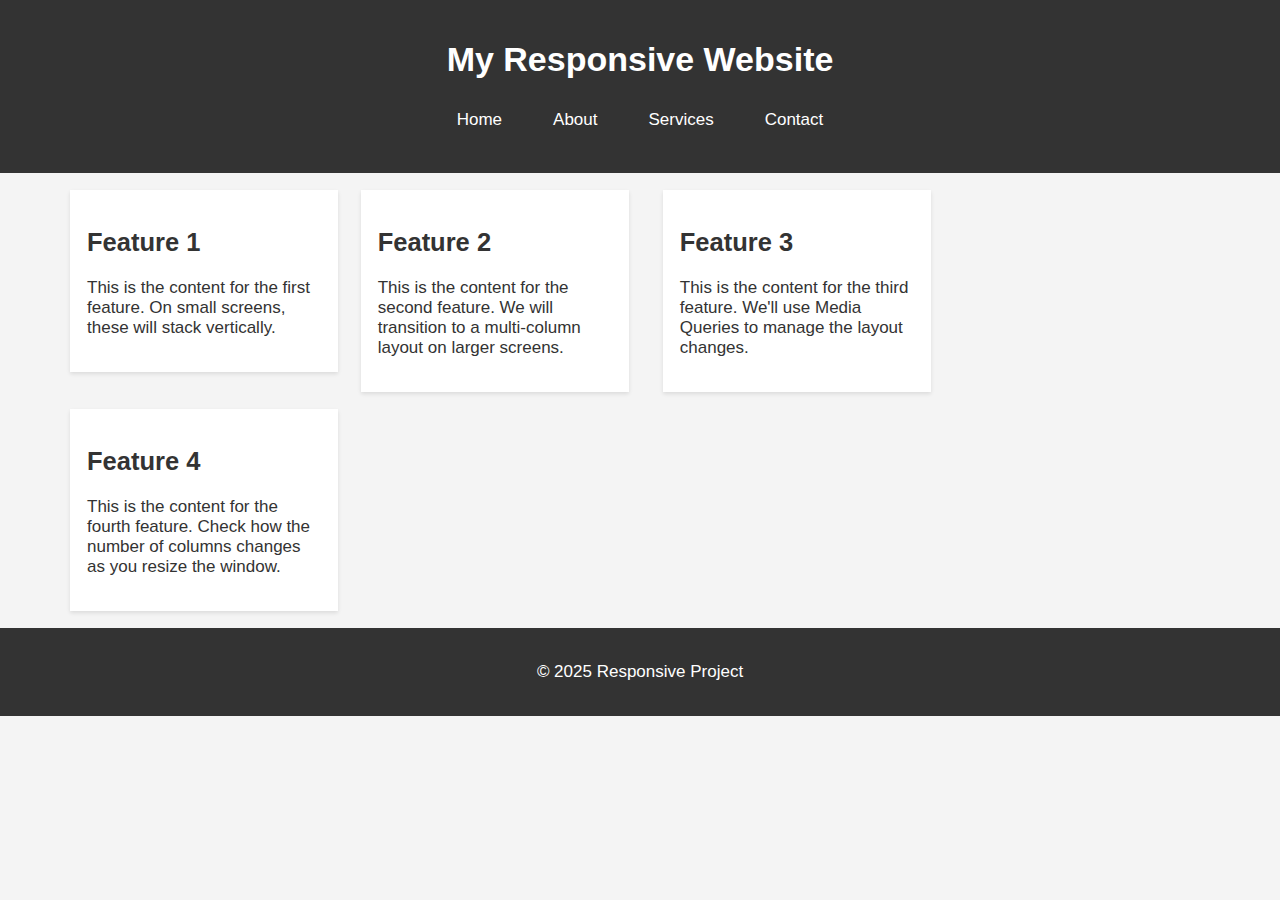
<file: index.html>
<!DOCTYPE html>
<html lang="en">
<head>
    <meta charset="UTF-8">
    <meta name="viewport" content="width=device-width, initial-scale=1.0">
    <title>Responsive Design Project</title>
    <link rel="stylesheet" href="styles.css">
</head>
<body>
    <header>
        <h1>My Responsive Website</h1>
        <nav>
            <ul>
                <li><a href="#">Home</a></li>
                <li><a href="#">About</a></li>
                <li><a href="#">Services</a></li>
                <li><a href="#">Contact</a></li>
            </ul>
        </nav>
    </header>

    <div class="container">
        <div class="col-div">
            <h2>Feature 1</h2>
            <p>This is the content for the first feature. On small screens, these will stack vertically.</p>
        </div>
        <div class="col-div">
            <h2>Feature 2</h2>
            <p>This is the content for the second feature. We will transition to a multi-column layout on larger screens.</p>
        </div>
        <div class="col-div">
            <h2>Feature 3</h2>
            <p>This is the content for the third feature. We'll use Media Queries to manage the layout changes.</p>
        </div>
        <div class="col-div">
            <h2>Feature 4</h2>
            <p>This is the content for the fourth feature. Check how the number of columns changes as you resize the window.</p>
        </div>
    </div>

    <footer>
        <p>&copy; 2025 Responsive Project</p>
    </footer>
</body>
</html>
</file>
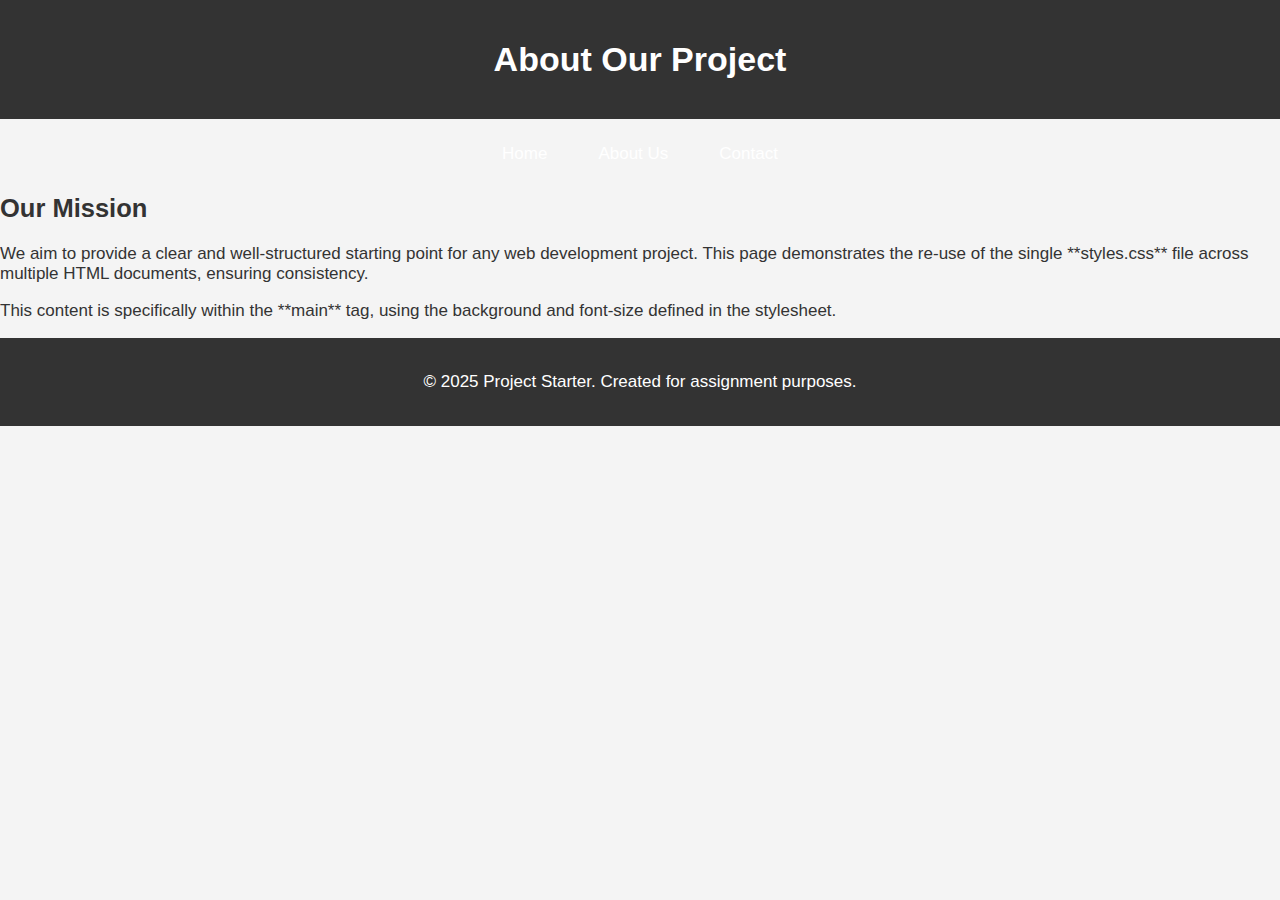
<file: about.html>
<!DOCTYPE html>
<html lang="en">
<head>
    <meta charset="UTF-8">
    <meta name="viewport" content="width=device-width, initial-scale=1.0">
    <title>About Us</title>
    <link rel="stylesheet" href="styles.css">
</head>
<body>
    <header>
        <h1>About Our Project</h1>
    </header>

    <nav>
        <ul>
            <li><a href="index.html">Home</a></li>
            <li><a href="about.html">About Us</a></li>
            <li><a href="contact.html">Contact</a></li>
        </ul>
    </nav>

    <main>
        <section>
            <h2>Our Mission</h2>
            <p>
                We aim to provide a clear and well-structured starting point for any web development project. This page demonstrates the re-use of the single **styles.css** file across multiple HTML documents, ensuring consistency.
            </p>
            <p>
                This content is specifically within the **main** tag, using the background and font-size defined in the stylesheet.
            </p>
        </section>
    </main>

    <footer>
        <p>&copy; 2025 Project Starter. Created for assignment purposes.</p>
    </footer>
</body>
</html>
</file>
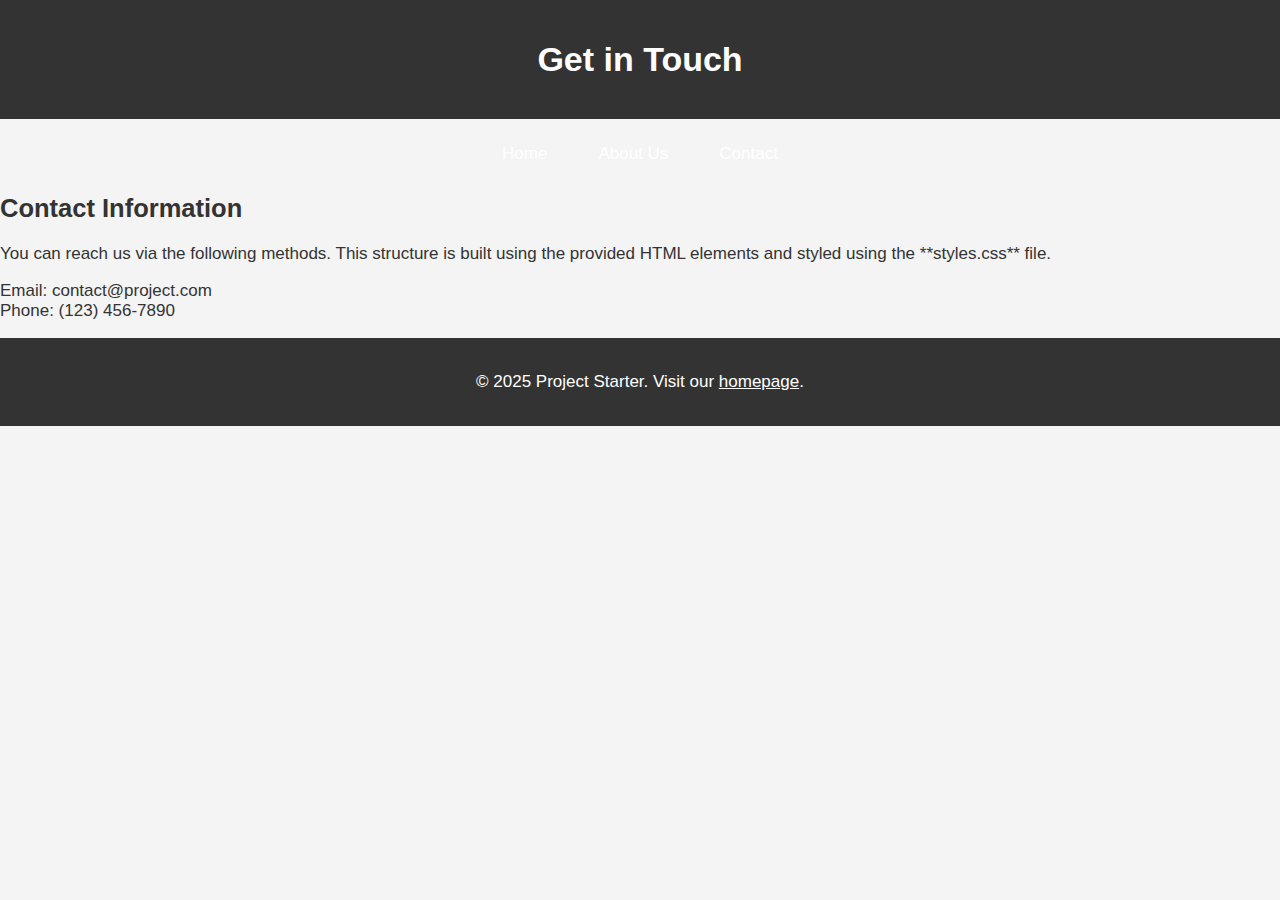
<file: contact.html>
<!DOCTYPE html>
<html lang="en">
<head>
    <meta charset="UTF-8">
    <meta name="viewport" content="width=device-width, initial-scale=1.0">
    <title>Contact Us</title>
    <link rel="stylesheet" href="styles.css">
</head>
<body>
    <header>
        <h1>Get in Touch</h1>
    </header>

    <nav>
        <ul>
            <li><a href="index.html">Home</a></li>
            <li><a href="about.html">About Us</a></li>
            <li><a href="contact.html">Contact</a></li>
        </ul>
    </nav>

    <main>
        <section>
            <h2>Contact Information</h2>
            <p>
                You can reach us via the following methods. This structure is built using the provided HTML elements and styled using the **styles.css** file.
            </p>
            <p>
                Email: contact@project.com<br>
                Phone: (123) 456-7890
            </p>
        </section>
    </main>

    <footer>
        <p>&copy; 2025 Project Starter. Visit our <a href="index.html" style="color: white;">homepage</a>.</p>
    </footer>
</body>
</html>
</file>
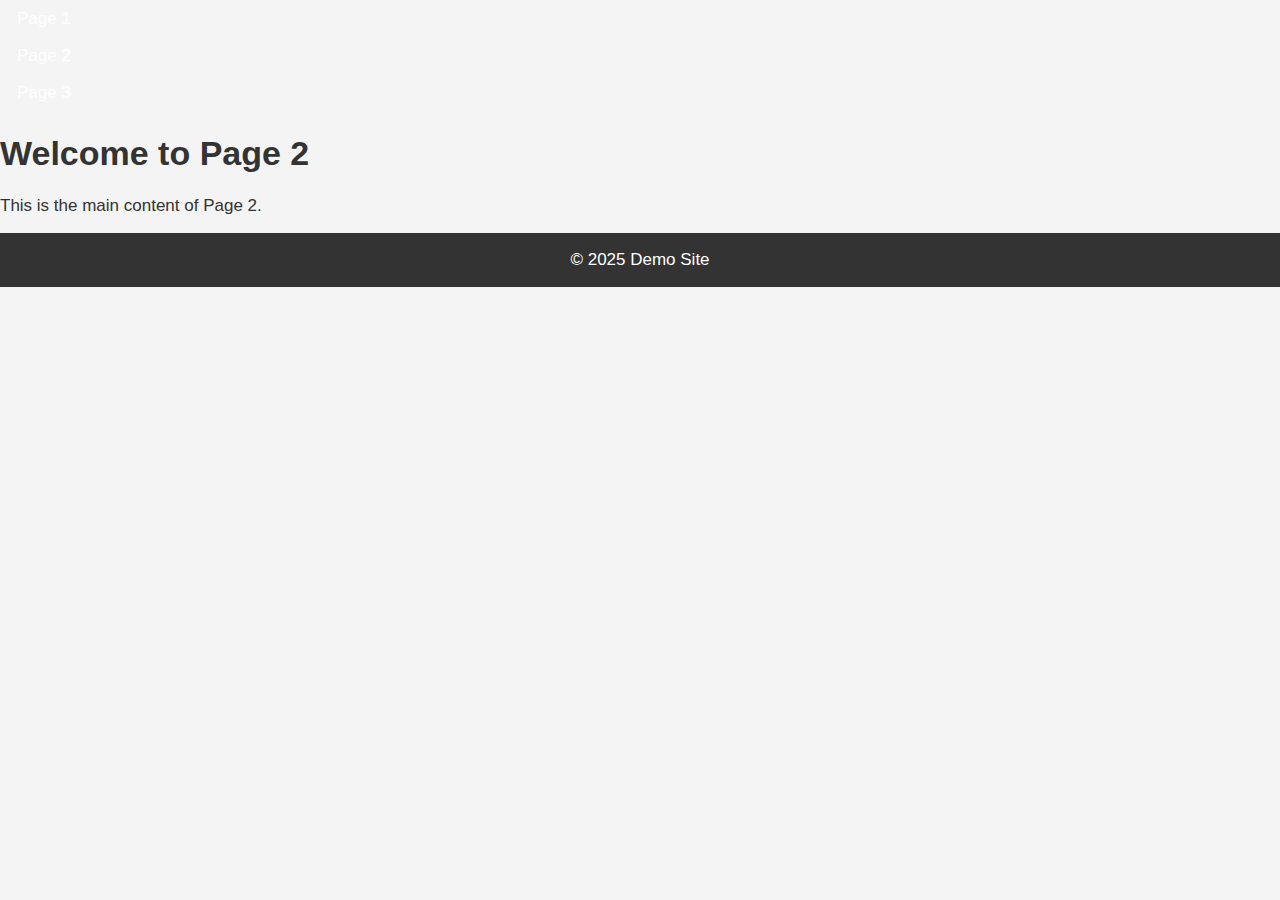
<file: page2.html>
<!DOCTYPE html>
<html lang="en">
<head>
  <meta charset="UTF-8" />
  <meta name="viewport" content="width=device-width, initial-scale=1" />
  <title>Page 2</title>
  <link rel="stylesheet" href="styles.css" />
</head>
<body>
  <nav class="nav">
    <a href="page1.html">Page 1</a>
    <a href="page2.html">Page 2</a>
    <a href="page3.html">Page 3</a>
  </nav>

  <h1>Welcome to Page 2</h1>

  <main class="chinh">
    <div class="content">
      <p>This is the main content of Page 2.</p>
    </div>
  </main>

  <footer class="footer">© 2025 Demo Site</footer>
</body>
</html>
</file>
<file: styles.css>
/* --- BASE STYLES (MOBILE FIRST) --- */

body {
    font-family: Arial, sans-serif;
    margin: 0;
    padding: 0;
    background-color: #f4f4f4;
    color: #333;
}

header {
    background: #333;
    color: white;
    padding: 1em;
    text-align: center;
}

nav ul {
    padding: 0;
    list-style: none;
    text-align: center;
}

nav li {
    /* Stacked links on mobile */
    margin: 0.5em 0;
}

nav a {
    color: white;
    text-decoration: none;
    padding: 0.5em 1em;
    display: block; /* Make links full width on mobile */
}

.container {
    padding: 1em;
}

.col-div {
    /* Mobile First: All divs are 100% width and stacked */
    width: 100%;
    margin-bottom: 1em;
    padding: 1em;
    background-color: white;
    box-shadow: 0 2px 4px rgba(0, 0, 0, 0.1);
    box-sizing: border-box; /* Include padding and border in the element's total width and height */
}

footer {
    background: #333;
    color: white;
    text-align: center;
    padding: 1em;
    clear: both; /* Clear floats from preceding elements */
}

/* --- MEDIA QUERIES (BREAKPOINTS) --- */
/* The layout gets wider as we go down the CSS file (Mobile First) */

/* Step 9: First Media Query - Small Screens (e.g., Mobile Landscape/Small Tablet) */
@media screen and (min-width: 600px) {
    /* 2 columns layout */
    .col-div {
        width: 48%; /* Slightly less than 50% to account for margins */
        float: left;
        margin-right: 4%; /* Space between columns */
    }

    .col-div:nth-child(2n) {
        margin-right: 0; /* No margin on the right edge of every second column */
    }

    .col-div:nth-child(2n+1) {
        clear: left; /* Clear float for every odd column to start a new row */
    }
}


/* Step 11: Second Media Query - Medium Screens (e.g., Standard Tablet) */
@media screen and (min-width: 768px) {
    /* 3 columns layout */
    .col-div {
        width: 31.33%; /* (100 - 2*3.5) / 3 = ~31.33% */
        margin-right: 3%;
        /* Reset 2-column specific rules */
        clear: none;
    }

    .col-div:nth-child(2n) {
        margin-right: 3%; /* Apply margin back to the second column */
    }
    
    .col-div:nth-child(3n) {
        margin-right: 0; /* No margin on the right edge of every third column */
        clear: none;
    }

    .col-div:nth-child(3n+1) {
        clear: left; /* Start a new row every 3rd column */
    }

    /* Adjust Nav for Tablet: Horizontal */
    nav ul {
        display: flex;
        justify-content: center;
    }

    nav li {
        margin: 0 0.5em;
    }
}


/* Step 13: Third Media Query - Large Screens (e.g., Desktop/Laptop) */
@media screen and (min-width: 992px) {
    /* 4 columns layout */
    .col-div {
        width: 23.5%; /* (100 - 3*2) / 4 = 23.5% */
        margin-right: 2%;
        /* Reset 3-column specific rules */
        clear: none;
    }

    .col-div:nth-child(3n) {
        margin-right: 2%;
    }

    .col-div:nth-child(4n) {
        margin-right: 0; /* No margin on the right edge of every fourth column */
        clear: none;
    }

    .col-div:nth-child(4n+1) {
        clear: left; /* Start a new row every 4th column */
    }
}


/* Step 15: Fourth Media Query - Extra Large Screens (e.g., Large Monitors) */
@media screen and (min-width: 1200px) {
    .container {
        /* Center content and give it a max width for very large screens */
        max-width: 1140px;
        margin: 0 auto; 
    }

    body {
        font-size: 17px; /* Slight font size increase for readability */
    }
}
</file>
